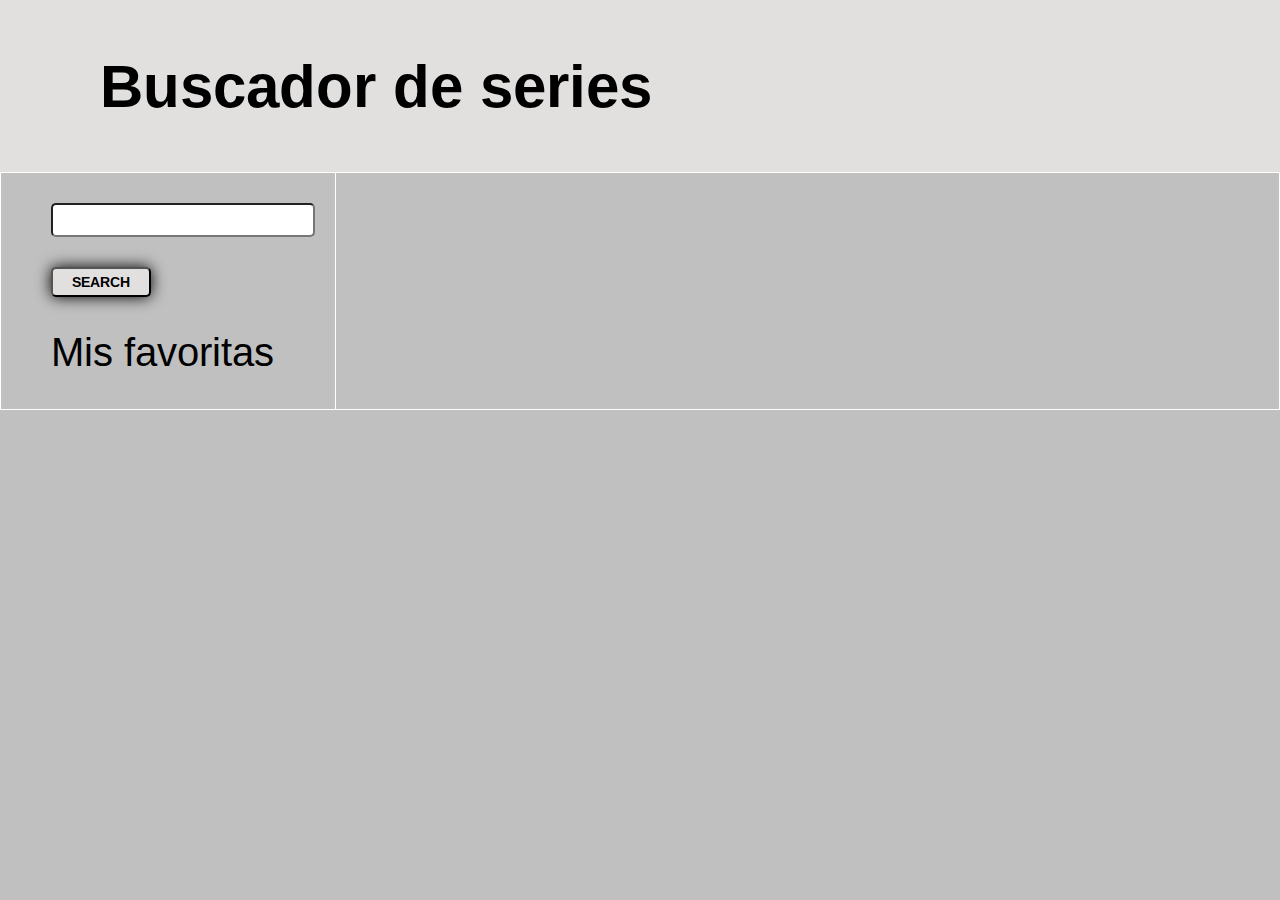
<file: docs/index.html>
<!DOCTYPE html>
<html lang="en">
    
    <head>
        <meta charset="UTF-8">
        <meta name="viewport" content="width=device-width, initial-scale=1.0">
        <meta http-equiv="X-UA-Compatible" content="ie=edge">
        <title>EvalFinal PatiJoe</title>
        <link rel="icon" href="favicon.png" />
        <link href="https://fonts.googleapis.com/css?family=Arimo:700" rel="stylesheet">
        <link rel="stylesheet" href="assets/css/main.css">
    </head>
    
    <body>
        <div class="title">
             <h1 class="main-title">Buscador de series</h1>

        </div>
        <div class="container">
            <div class="favorites_block">
                <div class="search_block">
                    <input type="text" class="field">
                    <button class="btn">SEARCH</button>
                </div>
                 <h2 class="favorites_title">Mis favoritas</h2>

                <ul class="list__favorites"></ul>
            </div>
            <div class="list_block">
                <ul class="list"></ul>
            </div>
        </div>
        <script src="assets/js/main.js"></script>
    </body>

</html>
</file>
<file: docs/assets/css/main.css>
body {margin: 0;height: 100vh;background-color: silver;}.title {background-color: #e2dfdf;}.main-title {font-family: 'Arimo', sans-serif;font-weight: 700;font-size: 60px;padding: 50px 0 50px 100px;margin: 0;}.container {display: -webkit-box;display: -ms-flexbox;display: flex;-webkit-box-pack: justify;-ms-flex-pack: justify;justify-content: space-between;padding-left: 50px;border: 1px solid white;}.list_block {-webkit-box-flex: 1;-ms-flex-positive: 1;flex-grow: 1;margin-left: 20px;border-left: 1px solid white;display: -webkit-box;display: -ms-flexbox;display: flex;-webkit-box-orient: vertical;-webkit-box-direction: normal;-ms-flex-direction: column;flex-direction: column;-webkit-box-pack: center;-ms-flex-pack: center;justify-content: center;}.list {list-style: none;margin: 0;padding: 0;}.item__list {width: 320px;}.favorites_block {display: -webkit-box;display: -ms-flexbox;display: flex;-webkit-box-orient: vertical;-webkit-box-direction: normal;-ms-flex-direction: column;flex-direction: column;}.search_block {display: -webkit-box;display: -ms-flexbox;display: flex;-webkit-box-orient: vertical;-webkit-box-direction: normal;-ms-flex-direction: column;flex-direction: column;-webkit-box-pack: center;-ms-flex-pack: center;justify-content: center;-webkit-box-align: start;-ms-flex-align: start;align-items: flex-start;}.field {width: 250px;height: 20px;margin: 30px 0;padding: 5px;border-radius: 5px;font-family: 'Arimo', sans-serif;font-size: 16px;}.btn {width: 100px;height: 30px;border-radius: 5px;font-family: 'Arimo', sans-serif;font-size: 14px;font-weight: 800;background-color: #e2dfdf;-webkit-box-shadow: 0 0 15px black;box-shadow: 0 0 15px black;}.btn:hover {-webkit-box-shadow: 0 0 8px white;box-shadow: 0 0 8px white;font-size: 16px;}.favorites_title {font-family: 'Arimo', sans-serif;font-weight: 500;font-size: 40px;}.list__favorites {list-style: none;margin: 0;padding: 0;}.item__img {margin-bottom: 20px;}.item__list {margin: 10px;border: 2px solid black;background-color: white;text-align: center;}.item__list .item__title {font-family: 'Arimo', sans-serif;font-weight: 500;color: grey;}.item__list2 {margin: 10px;border: 5px solid black;background-color: grey;text-align: center;}.item__list2 .item__title {font-family: 'Arimo', sans-serif;font-weight: 500;color: white;}@media all and (width: 768px) {.container {margin: 100px 200px;}}@media all and (min-width: 750px) {.list {display: grid;grid-template-columns: 1fr 1fr;}}@media all and (min-width: 900px) {.list {grid-template-columns: 1fr 1fr 1fr;}}
</file>
